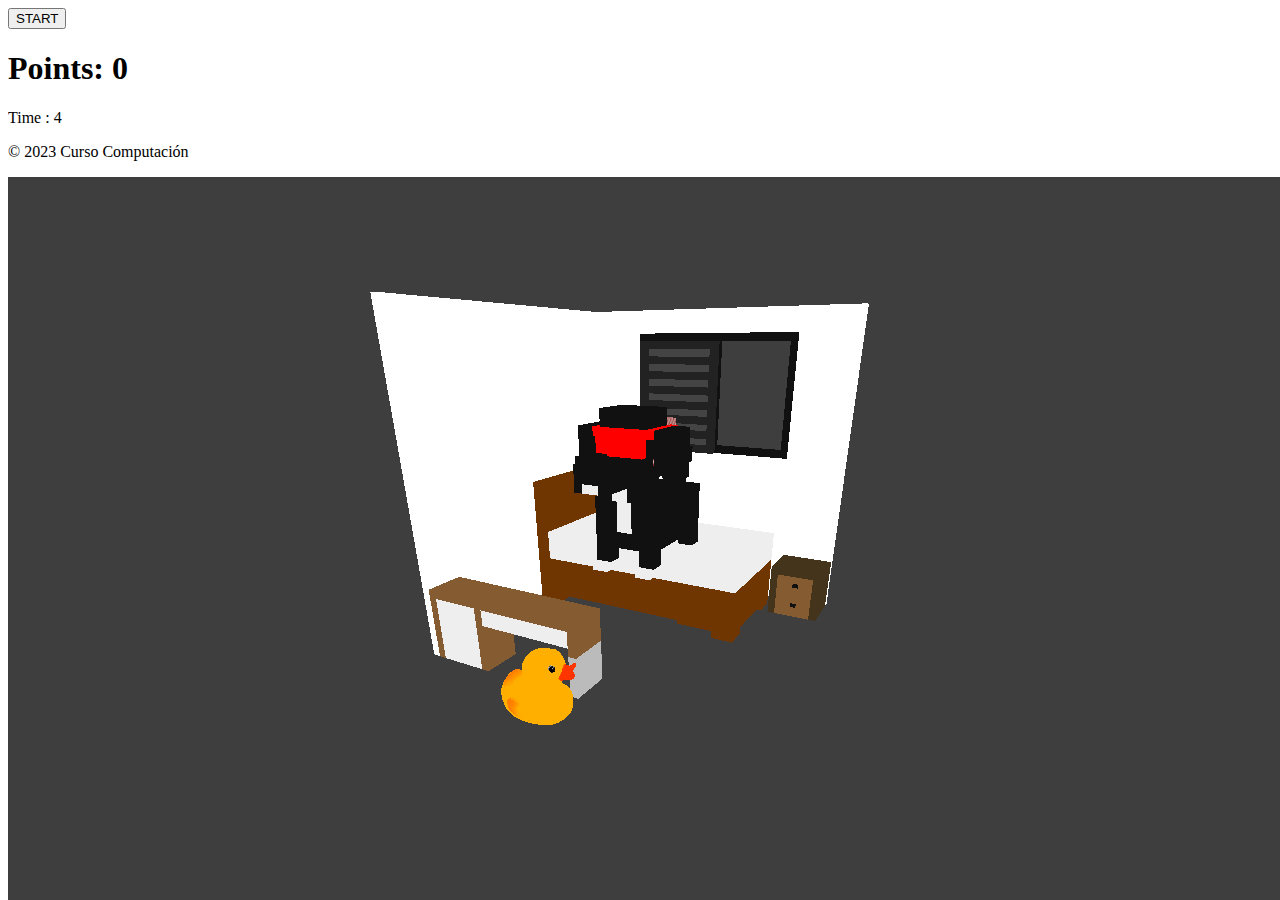
<file: 3D WEB COMPUTACION/src/views/loadmodels.html>
<!DOCTYPE html>
<html lang="en">
<head>
    <meta charset="UTF-8">
    <meta http-equiv="X-U-CompatibleA" content="Ie=edge">
    <meta name="viewport" content="width=device-width, initial-scale=1.0">
    <link href="https://cdn.jsdelivr.net/npm/bootstrap@5.3.1/dist/css/bootstrap.min.css" rel="stylesheet" integrity="sha384-4bw+/aepP/YC94hEpVNVgiZdgIC5+VKNBQNGCHeKRQN+PtmoHDEXuppvnDJzQIu9" crossorigin="anonymous">
    <link rel="stylesheet" href="../css/mainc.css">
    <!--FAV ICON-->
    <link rel="shortcut icon" href="../src/image/image.png" type="image/png"> 
    <title>OBJECT </title>
    <!--Javas Scrip  Functions for Style boostrap-->
    <link href="https://cdn.jsdelivr.net/npm/bootstrap@5.3.1/dist/css/bootstrap.min.css" rel="stylesheet"
        integrity="sha384-4bw+/aepP/YC94hEpVNVgiZdgIC5+VKNBQNGCHeKRQN+PtmoHDEXuppvnDJzQIu9" crossorigin="anonymous">
    <script src="https://cdn.jsdelivr.net/npm/bootstrap@5.3.1/dist/js/bootstrap.bundle.min.js"
        integrity="sha384-HwwvtgBNo3bZJJLYd8oVXjrBZt8cqVSpeBNS5n7C8IVInixGAoxmnlMuBnhbgrkm"
        crossorigin="anonymous"></script>
    <script src="https://cdn.jsdelivr.net/npm/@popperjs/core@2.11.8/dist/umd/popper.min.js"
        integrity="sha384-I7E8VVD/ismYTF4hNIPjVp/Zjvgyol6VFvRkX/vR+Vc4jQkC+hVqc2pM8ODewa9r"
        crossorigin="anonymous"></script>
    <script src="https://cdn.jsdelivr.net/npm/bootstrap@5.3.1/dist/js/bootstrap.min.js"
        integrity="sha384-Rx+T1VzGupg4BHQYs2gCW9It+akI2MM/mndMCy36UVfodzcJcF0GGLxZIzObiEfa"
        crossorigin="anonymous"></script>
        
        <script src="../libs/vendors/three.js-master/build/three.min.js"> </script>
        <script src="../libs/vendors/controls/OrbitControls.js"></script>
        
        <script src="../libs/vendors/load/OBJLoader.js"></script>
        <script src="../libs/vendors/load/MTLLoader.js"></script>
         
        <script src="../libs/vendors/load/DRACOLoader.js"></script>
        <script src="../libs/vendors/load/GLTFLoader.js"></script>
        <script src="../js/mainobjects.js"></script>  
        <script>
        
        function contadorTiempo() {
          tiempoRegresivo = setInterval(() => {
              Timer--;
              mostrarTiempo = document.getElementById('tiempoContador');
              mostrarTiempo.innerHTML =`Time : ${Timer}`;
              if(Timer == 0){
                  clearInterval (tiempoRegresivo);
                  document.getElementById("losePage").style.display = "block";
              }
          }, 1000);
      }</script>

</head>

<body
    onload="startScene()">
    <!-- agregar navbar-->
    
        <div class="container text-center">
              <div class="row">
                <button type="button" onclick="contadorTiempo()" class="btn btn-light timer__btn--control timer__btn--start">START</button>
              <div class="col">
                <h1>Points: 0</h1>
              </div>

              <div id ="tiempoContador"  class="col">
                <h1>Time: 60</h1>
                
              </div>

              
            </div>
            


            </div>
      
    
    <canvas style="position: fixed;" id="modelsLoad"></canvas>
    <footer class="bg-dark text-white text-center py-3 fixed-bottom">
        <p>&copy; 2023 Curso Computaci&oacute;n</p>
    </footer>
 
        



    <div id="winPage" style="display: none;"></div>
    <div id="losePage" style="display: none;"></div>

 
    <!--LOOP AUDIO-->
    <audio autoplay> 
        <!-- <source src="horse.ogg" type="audio/ogg"> -->
        <source src="../sounds/backgroundmusic.mp3" type="audio/mpeg">
      </audio>


      



      <!--<canvas id="modelsLoad"></canvas> -->

 


</body>
</html>
</file>
<file: 3D WEB COMPUTACION/src/css/mainc.css>
#winPage{
    position: absolute;
    background-image: url('../image/pantallas/gameover.png');
    width: 100%;
    height: 100%;
    background-size: cover;
    background-position: center;
    z-index: 5;
}

#losePage{
    position: absolute;
    background-image: url('../image/pantallas/gameover.png');
    width: 100%;
    height: 100%;
    background-size: cover;
    background-position: center;
    z-index: 5;
}
</file>
